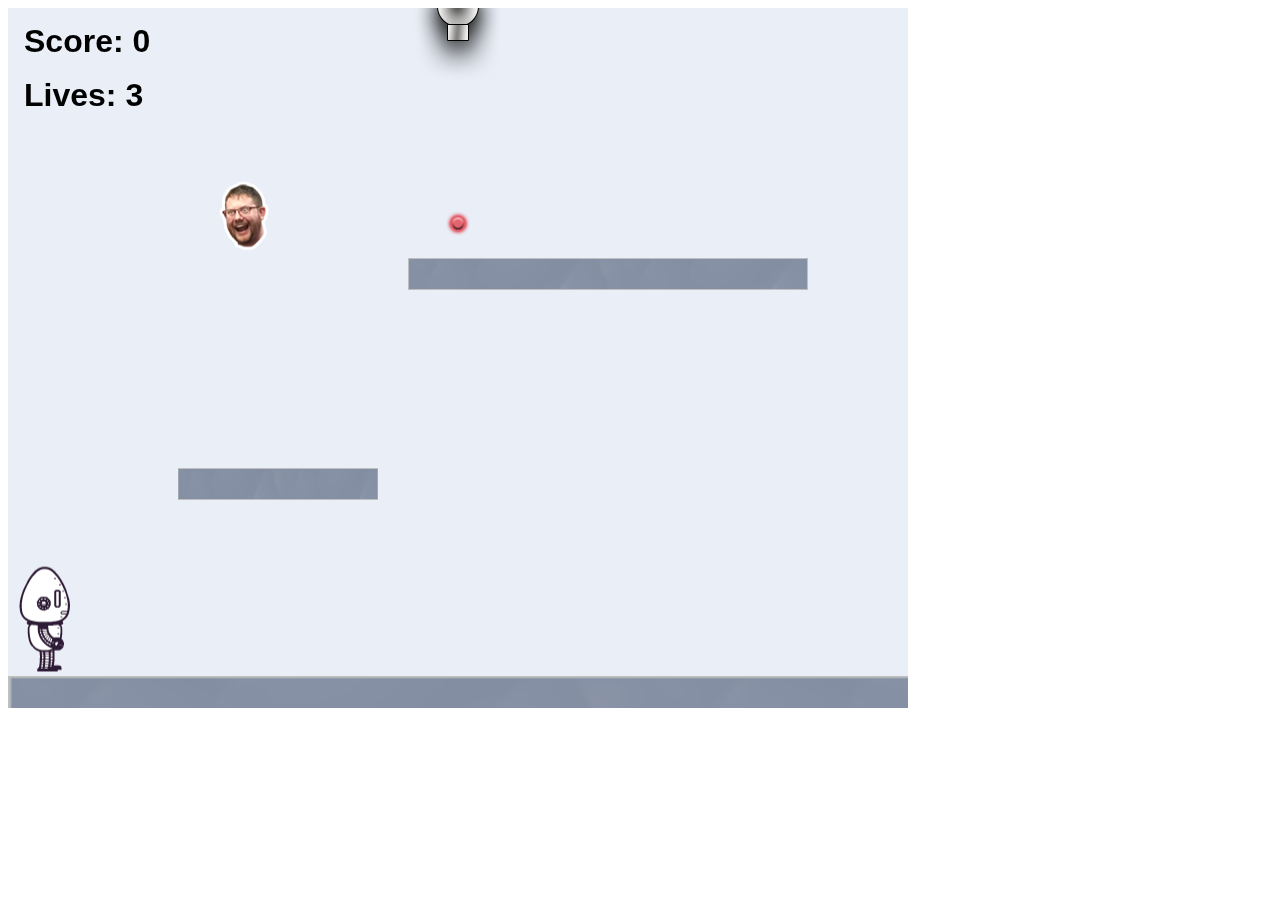
<file: projects/platformer/index.html>
<!DOCTYPE html>
<html>
    <head>
        <title>Platformer</title>
        <script src="lib/jquery.min.js"></script>
        <script src="lib/phaser.min.js"></script>
        <script src="js/factory/game.js"></script>
        <script src="js/factory/preload.js"></script>
        <script src="js/factory/platform.js"></script>
        <script src="js/factory/collectable.js"></script>
        <script src="js/factory/cannon.js"></script>
        <script src="js/factory/player.js"></script>
        <script src="js/controller/player-manager.js"></script>
        <script src="js/init/platform.js"></script>
        <script src="js/init/collectable.js"></script>
        <script src="js/init/cannon.js"></script>
        <script src="js/init/player.js"></script>
    </head>
    <body>
        <script src="js/index.js"></script>
    </body>
</html>
</file>
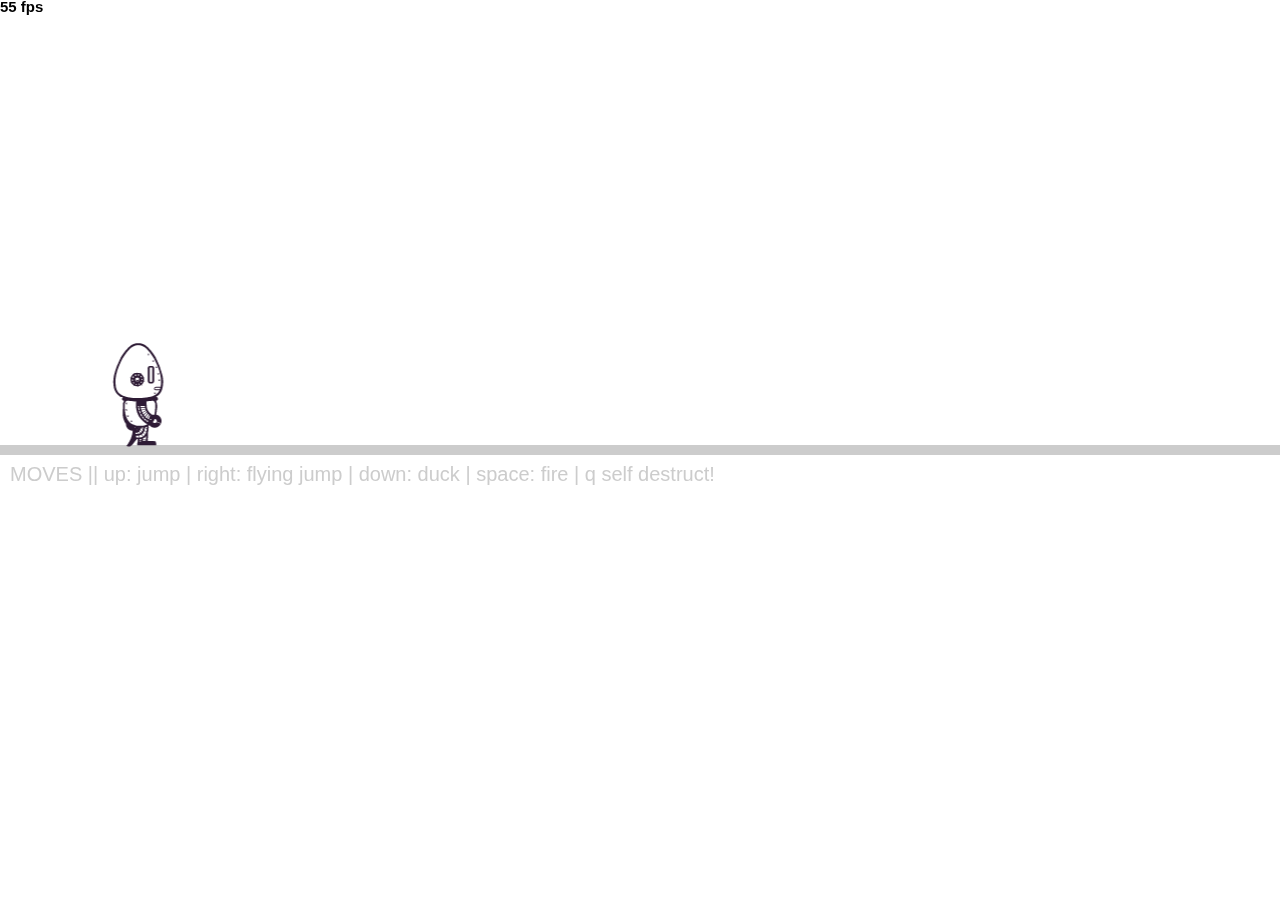
<file: projects/runtime/index.html>
<!doctype html>
<html>
    <head>
        <meta charset="utf-8">

        <title>Operation Spark || Runtime!</title>
        <meta name="description" content="Operation Spark Motion Poem">
        <meta name="author" content="operationspark.org">
        <meta name="viewport" content="width=device-width, initial-scale=1.0">
        
        <link href="css/bootstrap.min.css" rel="stylesheet" media="screen">
        <link href="css/style.css" rel="stylesheet">

        <!-- all core CreateJS and 3rd party libraries are listed here: -->
        <script src="bower_components/lodash/lodash.min.js"></script>
        <script src="bower_components/bluebird/js/browser/bluebird.min.js"></script>
        <script src="js/lib/proton-1.0.0.min.js"></script>
        <script src="bower_components/easeljs/lib/easeljs-0.8.2.min.js"></script>
        <script src="bower_components/PreloadJS/lib/preloadjs-0.6.2.min.js"></script>
        <script src="bower_components/TweenJS/lib/tweenjs.min.js"></script>
        <script src="bower_components/SoundJS/lib/soundjs-0.6.2.min.js"></script>
        <script src="bower_components/opspark-draw/draw.js"></script>
        <script src="bower_components/racket/racket.js"></script>

        <!-- our app javascript code -->
        <script src="js/util/load.js"></script>
        <script src="js/util/spin.min.js"></script>
        <script src="js/util/point.js"></script>
        <script src="js/spritesheet.js"></script>
        <script src="js/world/rules.js"></script>
        <script src="js/particle/particleManager.js"></script>
        <script src="js/orb/orbManager.js"></script>
        <script src="js/projectile/projectileManager.js"></script>
        <script src="js/view/pacifier.js"></script>
        <script src="js/view/background.js"></script>
        <script src="js/view/ground.js"></script>
        <script src="js/view/hud.js"></script>
        <script src="js/player/halle.js"></script>
        <script src="js/player/playerManager.js"></script>
        <script src="js/opspark.js"></script>
        <script src="js/game.js"></script>
        <script src="js/init.js"></script>
        <script src="js/level01.js"></script>
        
        <!--Load Additional Scripts Here-->

    </head>
    <body>
        <div id="main">
            <canvas id="canvas" width="500" height="500"></canvas>
        </div>
        <script id="index">
            (function(){
                'use strict';
                background(window);
                level01(window);
                init(window);
            })();
        </script>
    </body>
</html>
</file>
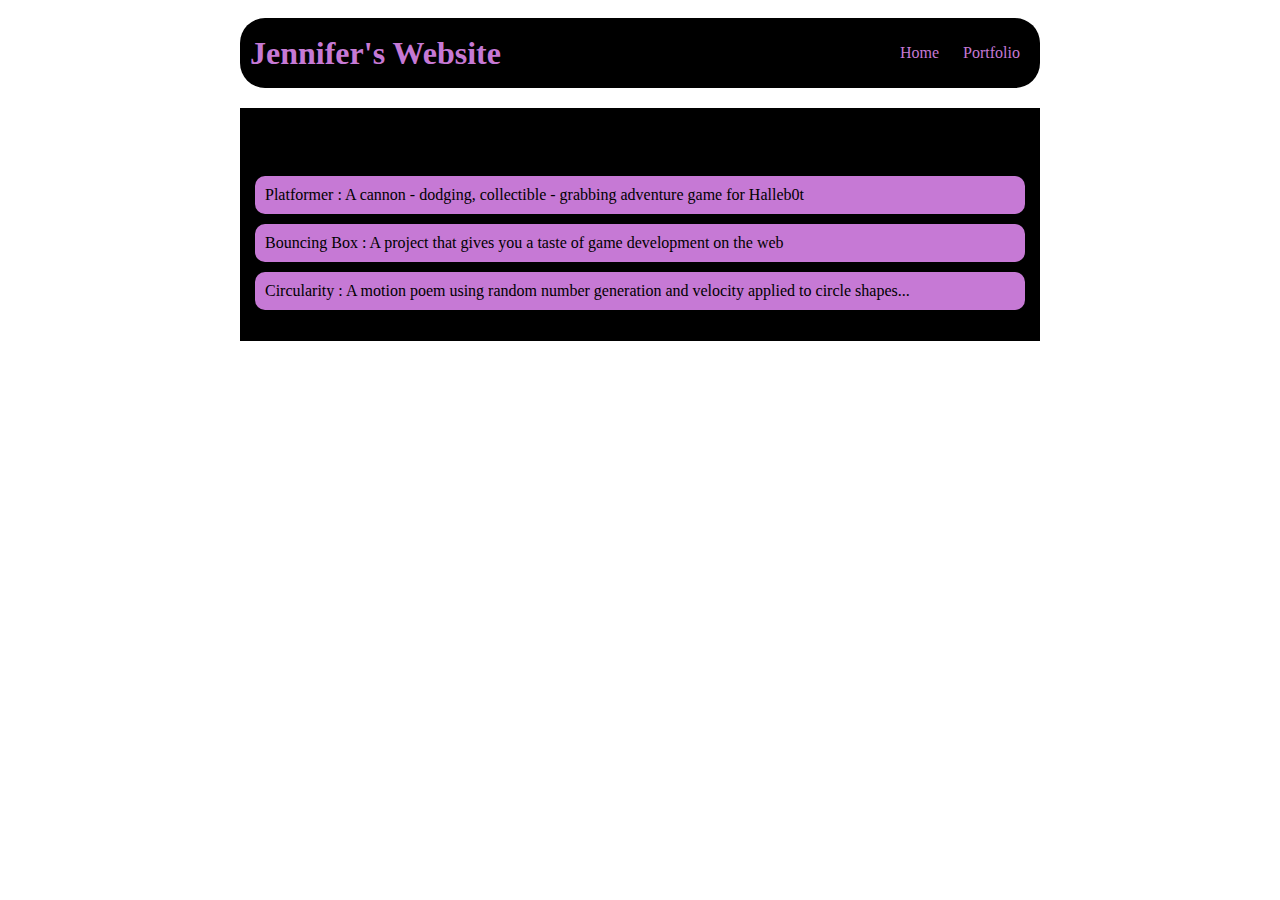
<file: portfolio.html>
<!DOCTYPE HTML>
<html>

<head>
    <title> Jennifer's Website </title>
    <style type="text/css">
        body {
            background-image: url("https://t4.ftcdn.net/jpg/03/72/63/53/240_F_372635300_ipAggeFQqOzBH0v7APCoHNS9tyWybKNA.jpg");
            background-size: 100%;
            background-repeat: no-repeat;
            color: rgb(198, 121, 213);
            padding: 10px;
            font-family: Cambria;
        }

        header {
            font-size: 1.5em;
            font-weight: bold;
        }

        #all-contents {
            max-width: 800px;
            margin: auto;
        }


        /* navigation menu */
        nav {
            background: rgb(0, 0, 0);
            margin: 0auto;
            margin-bottom: 20px;
            display: flex;
            padding: 10px;
            border-radius: 25px;
        }

        h1 {
            display: flex;
            align-items: center;
            color: rgb(198, 121, 213);
            flex: 1;
            margin: 0;
        }

        #nav-ul {
            list-style-image: none;


        }

        .nav-li {
            display: inline-block;
            padding: 0 10px;
        }

        .nav-a {
            text-decoration: none;
            color: rgb(198, 121, 213);
        }

        /* main container area beneath menu */
        main {
            background: black;
            display: flex;

        }

        .content {
            flex: 1;
            padding: 15px;
        }

        /* portfolio styles */
        .content h1 {
            color: black;
        }

        #portfolio {
            list-style-type: none;
            padding-left: 0;
        }

        #portfolio li {
            background: rgb(198, 121, 213);
            padding: 10px;
            border-radius: 10px;
            margin-bottom: 10px;
        }

        #portfolio li:hover {
            background: purple;
        }

        #portfolio a {
            text-decoration: none;
            color: black;
        }
    </style>
</head>

<body>
    <div id="all-contents">

        <nav>
            <h1>Jennifer's Website</h1>
            <ul id="nav-ul">
                <li class="nav-li">
                    <a class="nav-a" href="index.html">Home</a>
                </li>
                <li class="nav-li">
                    <a class="nav-a" href="portfolio.html">Portfolio</a>
                </li>
            </ul>
        </nav>
        <main>
            <div class="content">
                <h1>Portfolio</h1>
                <ul id="portfolio">
                    <li><a href="projects/platformer/">Platformer : A cannon - dodging, collectible - grabbing adventure
                            game for Halleb0t</a></li>
                    <li><a href="projects/bouncing-box/">Bouncing Box : A project that gives you a taste of game
                            development on the web </a></li>
                    <li><a href="projects/circularity/">Circularity : A motion poem using random number generation and
                            velocity applied to circle shapes...</a></li>
                </ul>
            </div>
        </main>

    </div>
</body>

</html>
</file>
<file: projects/runtime/css/style.css>
body, html {
    width: 100%;
    height: 100%;
    margin: 0;
    padding: 0;
    overflow: hidden;
    -moz-user-select: none;
    -webkit-user-select: none;
    -ms-user-select: none;
}
canvas {
    -moz-user-select: none;
    -webkit-user-select: none;
    -ms-user-select: none;
    position:absolute;
}
</file>
